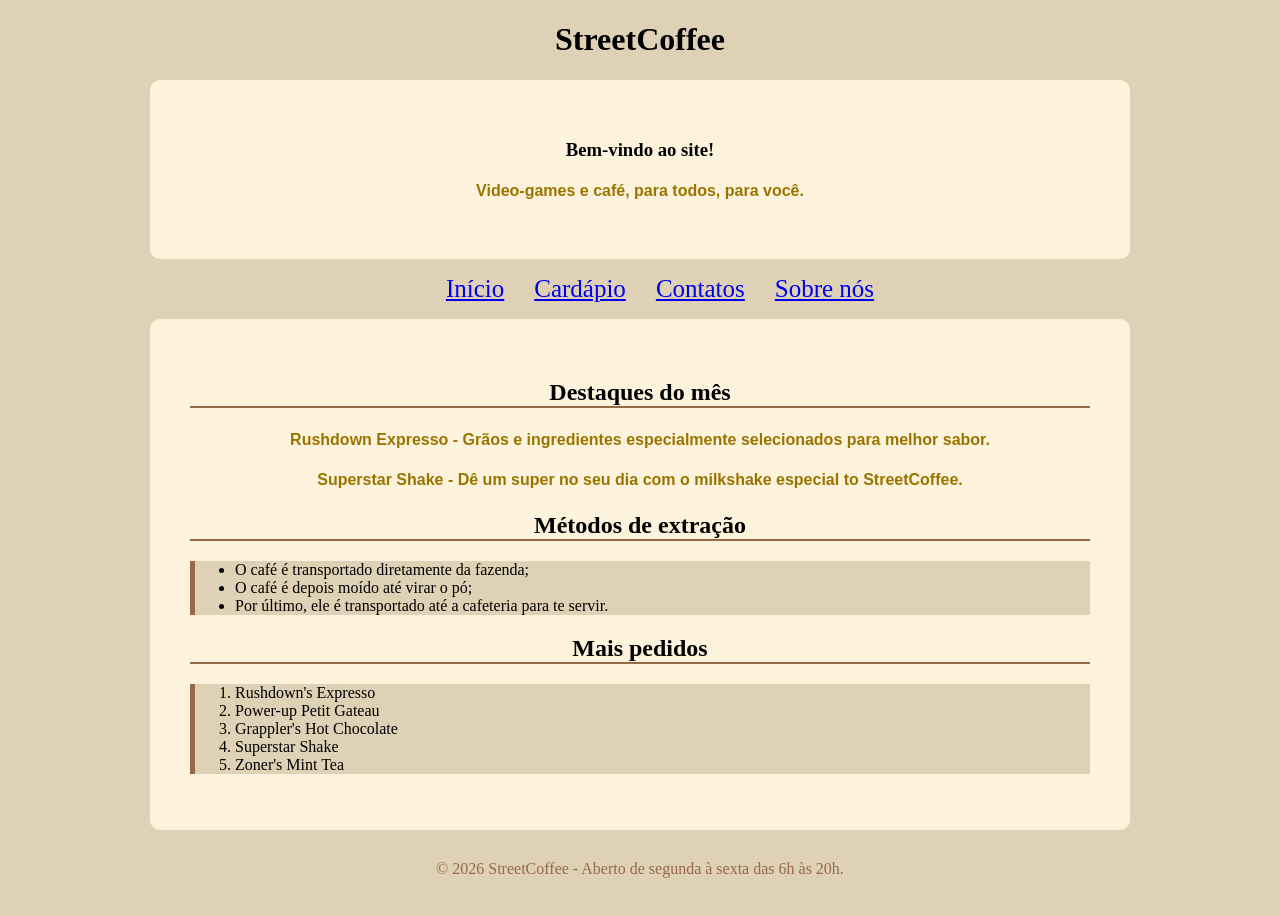
<file: Index.html>
<!DOCTYPE html>
<html lang="en">
<head>
    <meta charset="UTF-8">
    <meta name="viewport" content="width=device-width, initial-scale=1.0">
    <link rel="stylesheet" href="style.css">
    <title>StreetCoffee | cafeteria</title>
</head>
<body>
    <Header>
        <h1>StreetCoffee</h1>
        <main>
            <H3><strong>Bem-vindo ao site!</strong></H3>
            <p>Video-games e café, para todos, para você.</p>
        </main>
        <ul>
            <li><a href="Index.html">Início</a></li>
            <li><a href="Cardapio.html">Cardápio</a></li>
            <li><a href="Contatos.html">Contatos</a></li>
            <li><a href="About.html">Sobre nós</a></li>
        </ul>
    </Header>
    <main>
        <h2>Destaques do mês</h2>
        <p>Rushdown Expresso - Grãos e ingredientes especialmente selecionados para melhor sabor.</p>
        <p>Superstar Shake - Dê um super no seu dia com o milkshake especial to StreetCoffee.</p>
        <h2>Métodos de extração</h2>
        <ul class="lista-cafes">
            <li>O café é transportado diretamente da fazenda;</li>
            <li>O café é depois moído até virar o pó;</li>
            <li>Por último, ele é transportado até a cafeteria para te servir.</li>
        </ul>
        <h2>Mais pedidos</h2>
        <ol class="lista-cafes">
            <li>Rushdown's Expresso</li>
            <li>Power-up Petit Gateau</li>
            <li>Grappler's Hot Chocolate</li>
            <li>Superstar Shake</li>
            <li>Zoner's Mint Tea</li>
        </ol>
    </main>
    <footer>© 2026 StreetCoffee - Aberto de segunda à sexta das 6h às 20h.</footer>
</body>
</html>
</file>
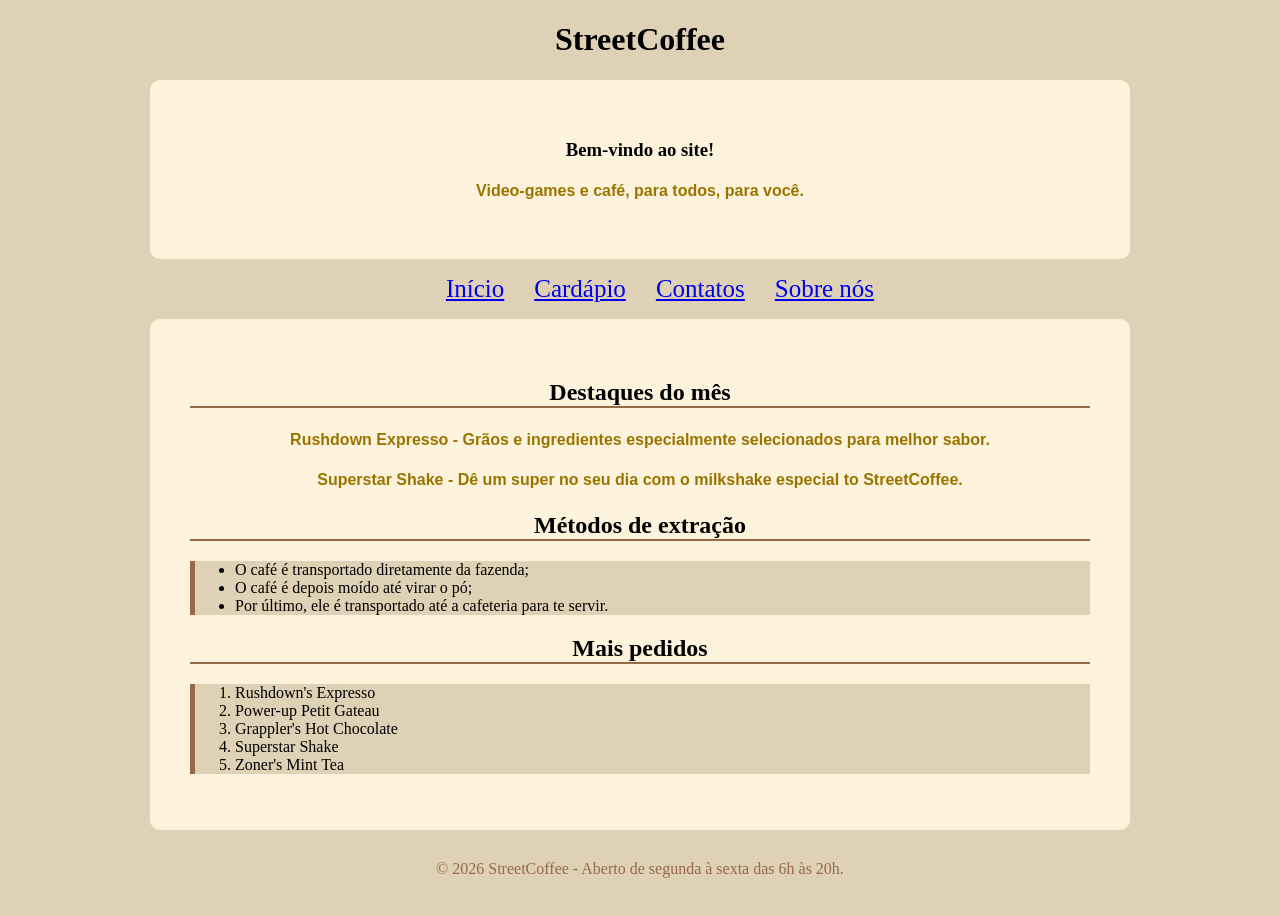
<file: index.html>
<!DOCTYPE html>
<html lang="en">
<head>
    <meta charset="UTF-8">
    <meta name="viewport" content="width=device-width, initial-scale=1.0">
    <link rel="stylesheet" href="style.css">
    <title>StreetCoffee | cafeteria</title>
</head>
<body>
    <Header>
        <h1>StreetCoffee</h1>
        <main>
            <H3><strong>Bem-vindo ao site!</strong></H3>
            <p>Video-games e café, para todos, para você.</p>
        </main>
        <ul>
            <li><a href="Index.html">Início</a></li>
            <li><a href="Cardapio.html">Cardápio</a></li>
            <li><a href="Contatos.html">Contatos</a></li>
            <li><a href="About.html">Sobre nós</a></li>
        </ul>
    </Header>
    <main>
        <h2>Destaques do mês</h2>
        <p>Rushdown Expresso - Grãos e ingredientes especialmente selecionados para melhor sabor.</p>
        <p>Superstar Shake - Dê um super no seu dia com o milkshake especial to StreetCoffee.</p>
        <h2>Métodos de extração</h2>
        <ul class="lista-cafes">
            <li>O café é transportado diretamente da fazenda;</li>
            <li>O café é depois moído até virar o pó;</li>
            <li>Por último, ele é transportado até a cafeteria para te servir.</li>
        </ul>
        <h2>Mais pedidos</h2>
        <ol class="lista-cafes">
            <li>Rushdown's Expresso</li>
            <li>Power-up Petit Gateau</li>
            <li>Grappler's Hot Chocolate</li>
            <li>Superstar Shake</li>
            <li>Zoner's Mint Tea</li>
        </ol>
    </main>
    <footer>© 2026 StreetCoffee - Aberto de segunda à sexta das 6h às 20h.</footer>
</body>
</html>
</file>
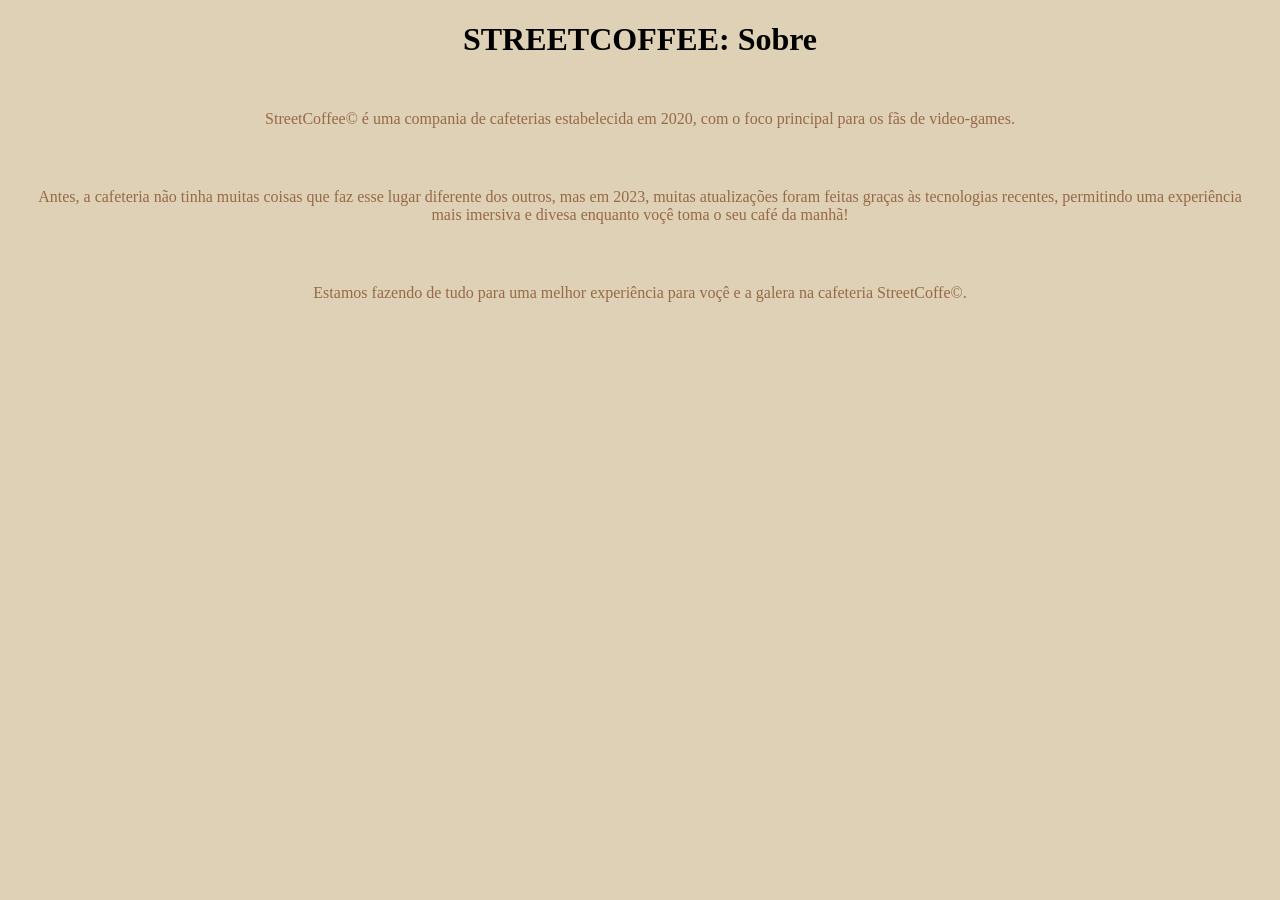
<file: About.html>
<!DOCTYPE html>
<html lang="en">
<head>
    <meta charset="UTF-8">
    <meta name="viewport" content="width=device-width, initial-scale=1.0">
    <link rel="stylesheet" href="style.css">
    <title>StreetCoffee: Sobre</title>
</head>
<body>
    <header>
        <h1> STREETCOFFEE: Sobre</h1>
        <footer> StreetCoffee© é uma compania de cafeterias estabelecida em 2020, com o foco principal para
            os fãs de video-games.
        </footer>

        <footer> Antes, a cafeteria não tinha muitas coisas que faz esse lugar diferente dos outros,
            mas em 2023, muitas atualizações foram feitas graças às tecnologias recentes, permitindo uma
            experiência mais imersiva e divesa enquanto voçê toma o seu café da manhã!
        </footer>

        <footer> Estamos fazendo de tudo para uma melhor experiência para voçê e a galera na cafeteria
            StreetCoffe©.
        </footer>
    </header>
</body>
</html>
</file>
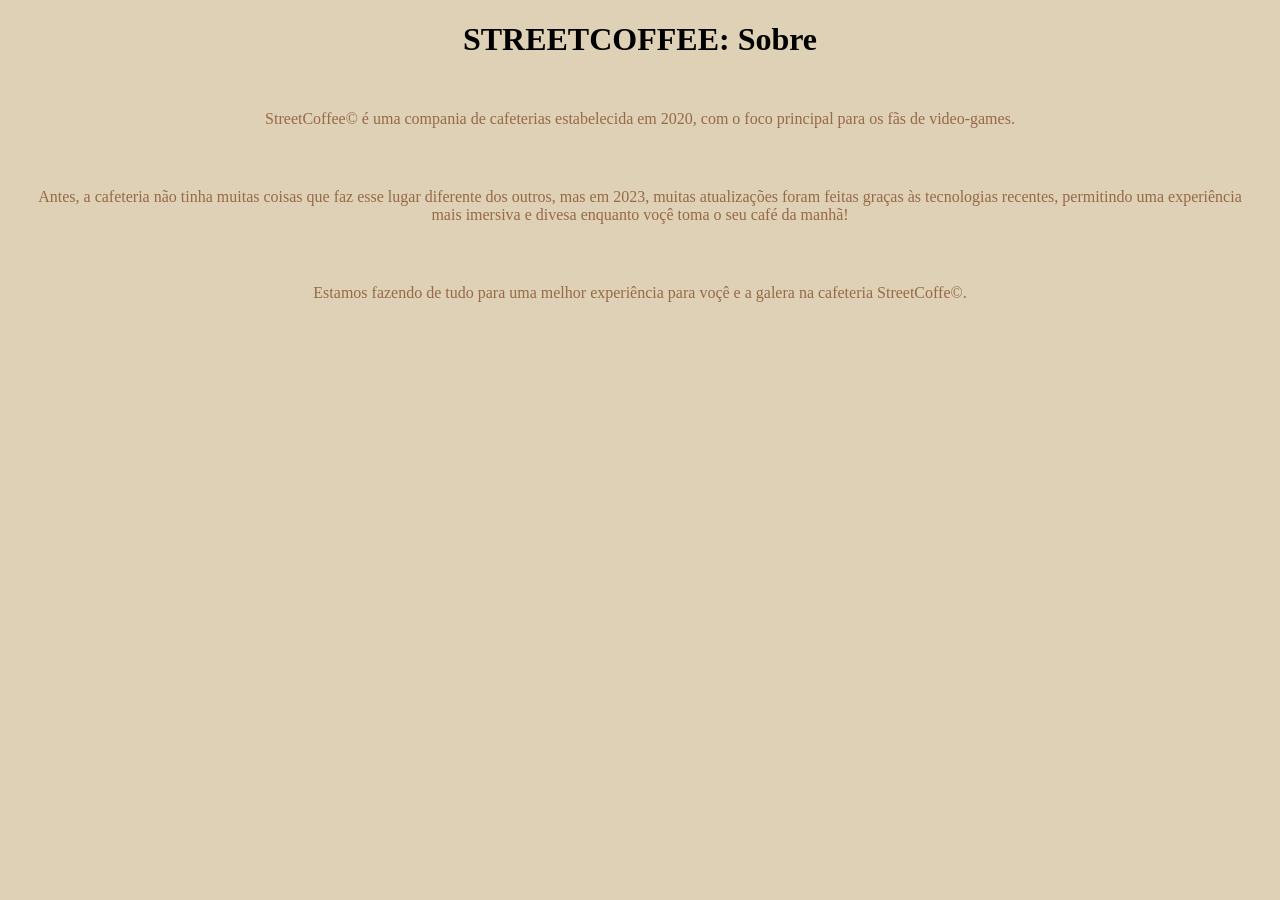
<file: about.html>
<!DOCTYPE html>
<html lang="en">
<head>
    <meta charset="UTF-8">
    <meta name="viewport" content="width=device-width, initial-scale=1.0">
    <link rel="stylesheet" href="style.css">
    <title>StreetCoffee: Sobre</title>
</head>
<body>
    <header>
        <h1> STREETCOFFEE: Sobre</h1>
        <footer> StreetCoffee© é uma compania de cafeterias estabelecida em 2020, com o foco principal para
            os fãs de video-games.
        </footer>

        <footer> Antes, a cafeteria não tinha muitas coisas que faz esse lugar diferente dos outros,
            mas em 2023, muitas atualizações foram feitas graças às tecnologias recentes, permitindo uma
            experiência mais imersiva e divesa enquanto voçê toma o seu café da manhã!
        </footer>

        <footer> Estamos fazendo de tudo para uma melhor experiência para voçê e a galera na cafeteria
            StreetCoffe©.
        </footer>
    </header>
</body>
</html>
</file>
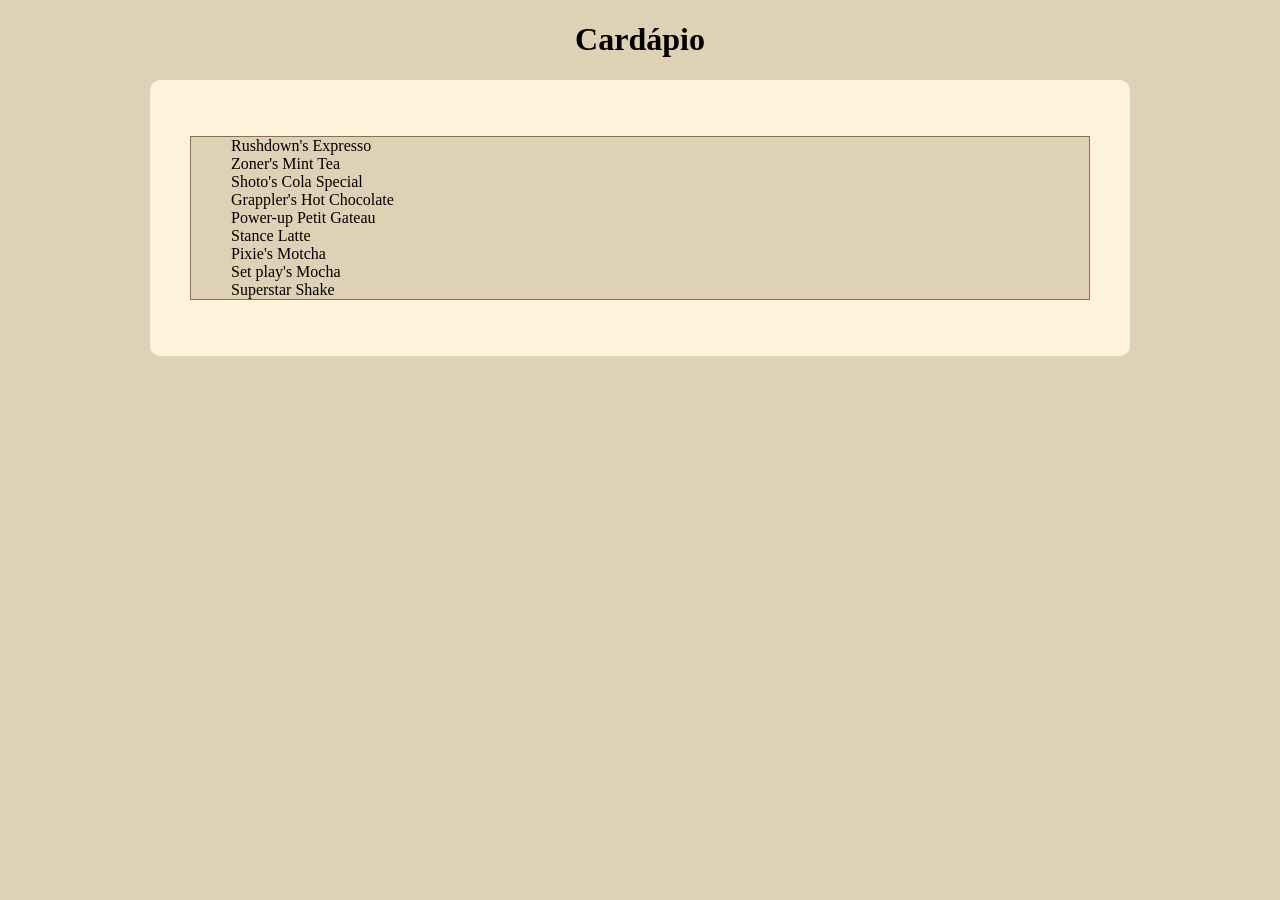
<file: Cardapio.html>
<!DOCTYPE html>
<html lang="en">
    <head>
        <meta charset="UTF-8">
        <meta name="viewport" content="width=device-width, initial-scale 1.0">
        <link rel="stylesheet" href="style.css">
        <Title>StreetCoffe: Cardápio</Title>
    </head>
    <body>
        <header>
            <h1>Cardápio</h1>
        </header>
        <main>
            <ul class="produto">
                <li>Rushdown's Expresso</li>
                <li>Zoner's Mint Tea</li>
                <li>Shoto's Cola Special</li>
                <li>Grappler's Hot Chocolate</li>
                <li>Power-up Petit Gateau</li>
                <li>Stance Latte</li>
                <li>Pixie's Motcha</li>
                <li>Set play's Mocha</li>
                <li>Superstar Shake</li>

            </ul>
        </main>
    </body>
</html>
</file>
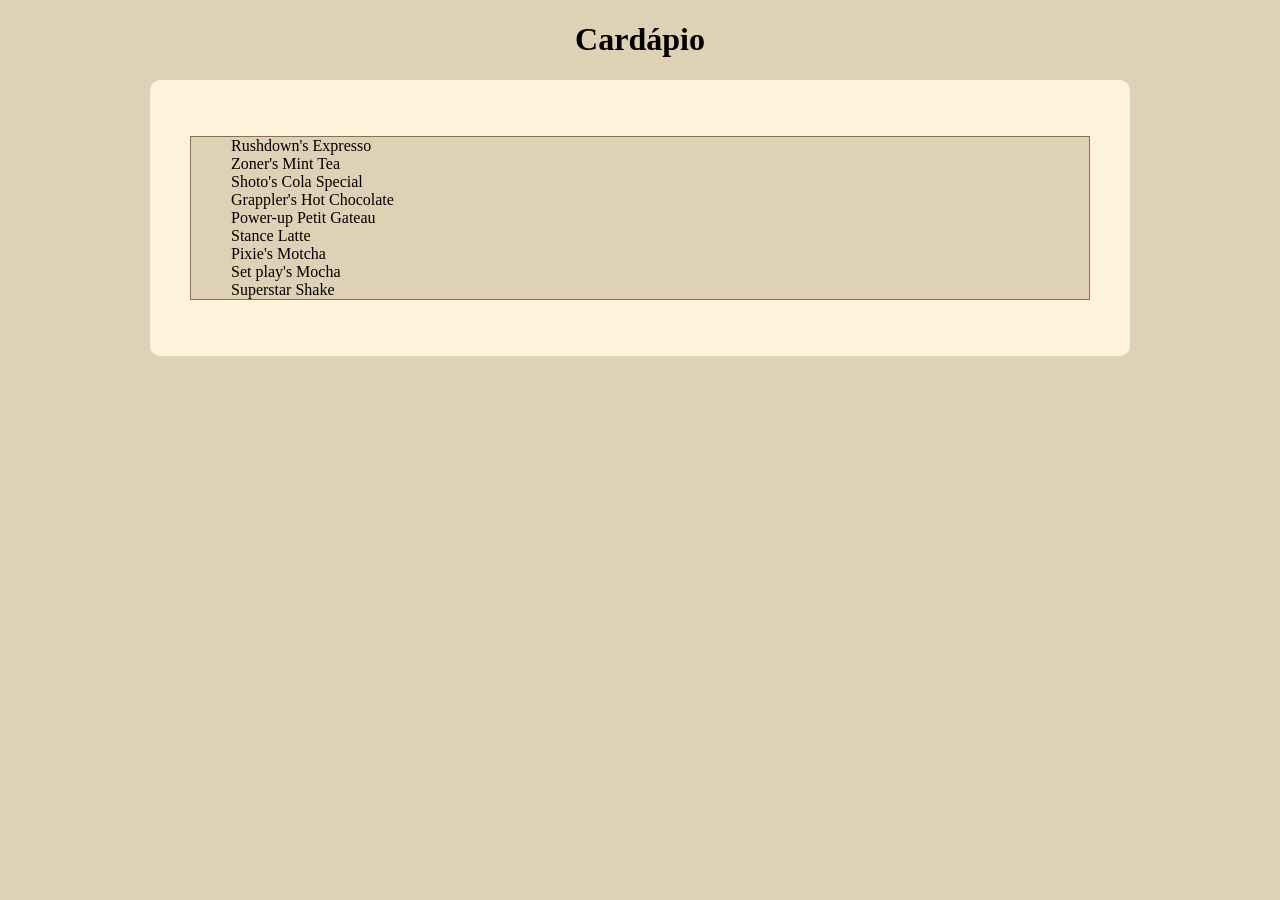
<file: cardapio.html>
<!DOCTYPE html>
<html lang="en">
    <head>
        <meta charset="UTF-8">
        <meta name="viewport" content="width=device-width, initial-scale 1.0">
        <link rel="stylesheet" href="style.css">
        <Title>StreetCoffe: Cardápio</Title>
    </head>
    <body>
        <header>
            <h1>Cardápio</h1>
        </header>
        <main>
            <ul class="produto">
                <li>Rushdown's Expresso</li>
                <li>Zoner's Mint Tea</li>
                <li>Shoto's Cola Special</li>
                <li>Grappler's Hot Chocolate</li>
                <li>Power-up Petit Gateau</li>
                <li>Stance Latte</li>
                <li>Pixie's Motcha</li>
                <li>Set play's Mocha</li>
                <li>Superstar Shake</li>

            </ul>
        </main>
    </body>
</html>
</file>
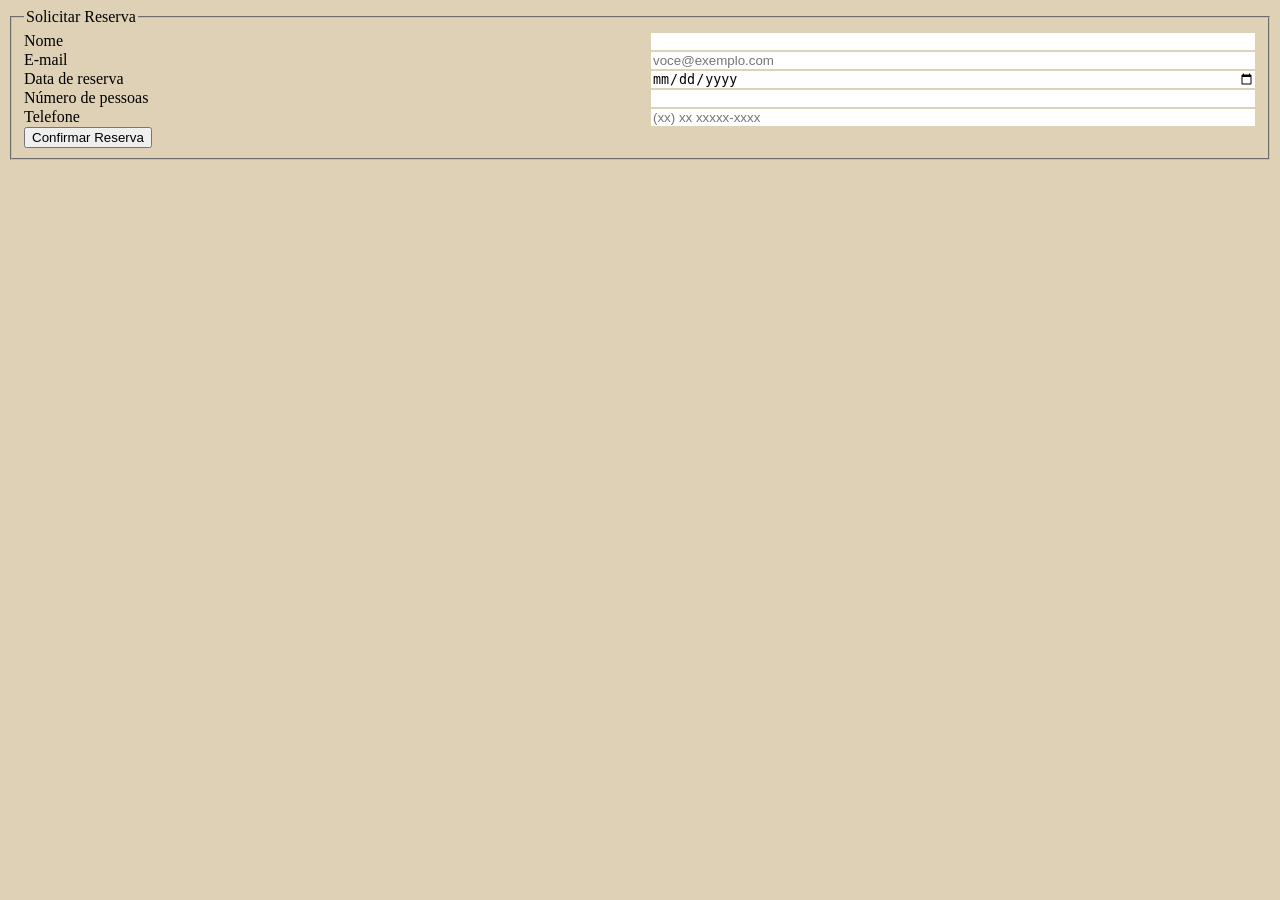
<file: Contatos.html>
<!DOCTYPE html>
<html lang="en">
<head>
    <meta charset="UTF-8">
    <meta name="viewport" content="width=device-width, initial-scale=1.0">
    <link rel="stylesheet" href="style.css">
    <title>StreetCoffee: Contatos</title>
    <form>
        <fieldset>
            <legend>Solicitar Reserva</legend>
            <div class="form-grid">
              <Label for="nome">Nome</Label>
              <input type="text" id="nome" required>
            </div>
            <div class="form-grid">
                <label for="email">E-mail</label>
                <input type="email" id="email" placeholder="voce@exemplo.com">
            </div>
            <div class="form-grid">
              <label for="datareserva">Data de reserva</label>
              <input type="date" id="datareserva" required>
            </div>
            <div class="form-grid">
              <label for="npessoa">Número de pessoas</label>
              <input type="number" min="1" max="10" required>
            </div>
            <div class="form-grid">
              <Label for="tel">Telefone</Label>
              <input type="tel" id="tel" placeholder="(xx) xx xxxxx-xxxx" required>
            </div>
            <button type="submit">Confirmar Reserva</button>

        </fieldset>
    </form>
</file>
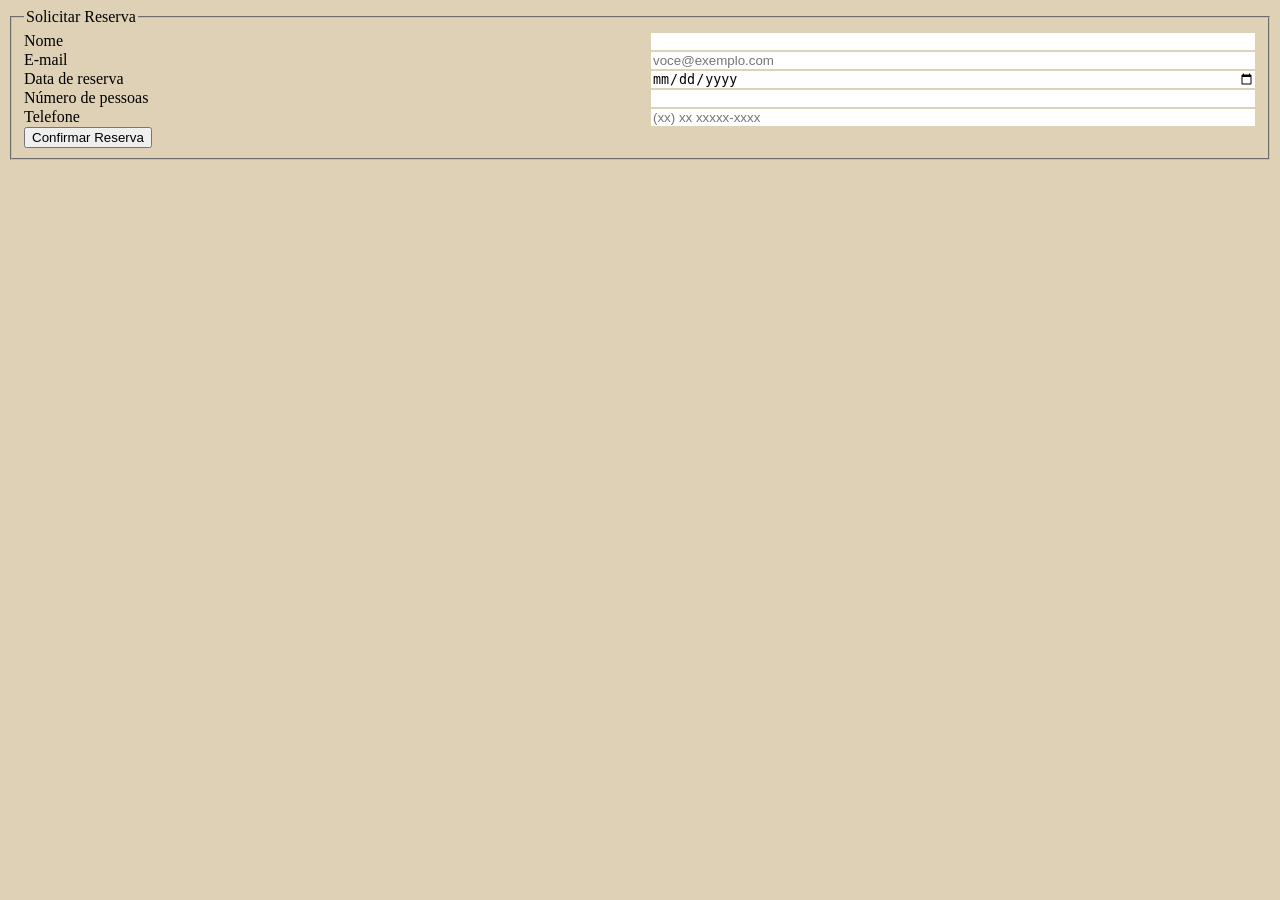
<file: contatos.html>
<!DOCTYPE html>
<html lang="en">
<head>
    <meta charset="UTF-8">
    <meta name="viewport" content="width=device-width, initial-scale=1.0">
    <link rel="stylesheet" href="style.css">
    <title>StreetCoffee: Contatos</title>
    <form>
        <fieldset>
            <legend>Solicitar Reserva</legend>
            <div class="form-grid">
              <Label for="nome">Nome</Label>
              <input type="text" id="nome" required>
            </div>
            <div class="form-grid">
                <label for="email">E-mail</label>
                <input type="email" id="email" placeholder="voce@exemplo.com">
            </div>
            <div class="form-grid">
              <label for="datareserva">Data de reserva</label>
              <input type="date" id="datareserva" required>
            </div>
            <div class="form-grid">
              <label for="npessoa">Número de pessoas</label>
              <input type="number" min="1" max="10" required>
            </div>
            <div class="form-grid">
              <Label for="tel">Telefone</Label>
              <input type="tel" id="tel" placeholder="(xx) xx xxxxx-xxxx" required>
            </div>
            <button type="submit">Confirmar Reserva</button>

        </fieldset>
    </form>
</file>
<file: style.css>
body {background-color:#dfd1b5;}
p{
    font-size: 16px;
    font-weight: 600;
    font-family: 'Trebuchet MS', 'Lucida Sans Unicode', 'Lucida Grande', 'Lucida Sans', Arial, sans-serif;
    color: rgb(153, 117, 0);
    text-align: center;
    line-height: 1.5;
    text-decoration: none;
    letter-spacing: 0.5;
}

header ul {
    list-style: none;
    display:flex;
    justify-content: center;
    gap: 30px;
    flex-wrap: wrap;
}

header {background-color: #dfd1b5;}
header li {list-style: none;
    text-align: center;
     font-size: 25px;}
h1 {text-align: center;}
h3 {text-align: center;}
h2 {text-align: center;
    border-bottom: 2px solid #966949;
}

main{background-color: #fdf2dc;
    max-width: 900px;
    margin: 0 auto;
    padding: 40px;
    border-radius: 10px;
}

footer {text-align: center;
        padding: 30px;
        Color: #966949}

.lista-cafes {background-color: #dfd1b5;
              border-left: 5px solid #966949;}

.produto {  background-color: #dfd1b5;
            border: 1px solid #966949;
             list-style: none;}

input {border: 1px solid #dfd1b5}

textarea {border-radius: 4px;}

.form-grid {display: grid;
           grid-template-columns:1fr 1fr;
            gap: 20px;}
</file>
